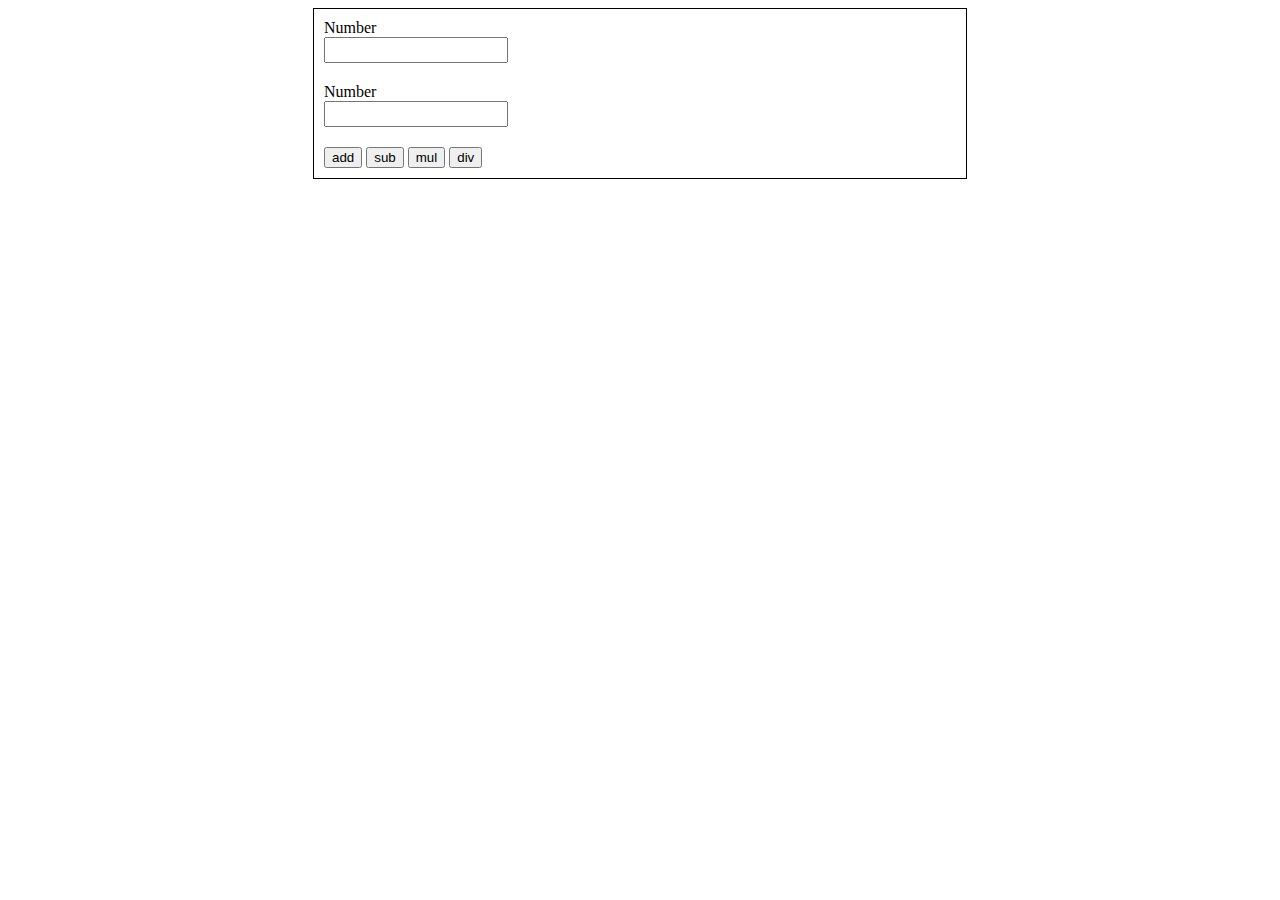
<file: a/index.html>
<!DOCTYPE html>
<html lang="en">
  <head>
    <meta charset="UTF-8" />
    <meta name="viewport" content="width=device-width, initial-scale=1.0" />
    <title>Document</title>
    <link rel="stylesheet" href="style.css" />
  </head>
  <body>
    <form action="cal" id="calculater">
      <div class="input-one">
        <label for="number">Number</label>
        <input type="number" name="number" id="number" />
      </div>
      <div class="input-one">
        <label for="number">Number</label>
        <input type="number" name="number" id="number1" />
      </div>
      <input type="button" value="add" id="add" />
      <input type="button" value="sub" id="sub" />
      <input type="button" value="mul" id="mul" />
      <input type="button" value="div" id="div" />
    </form>
    <div id="answer"><a href="#"></a></div>
    <script src="script.js"></script>
  </body>
</html>
</file>
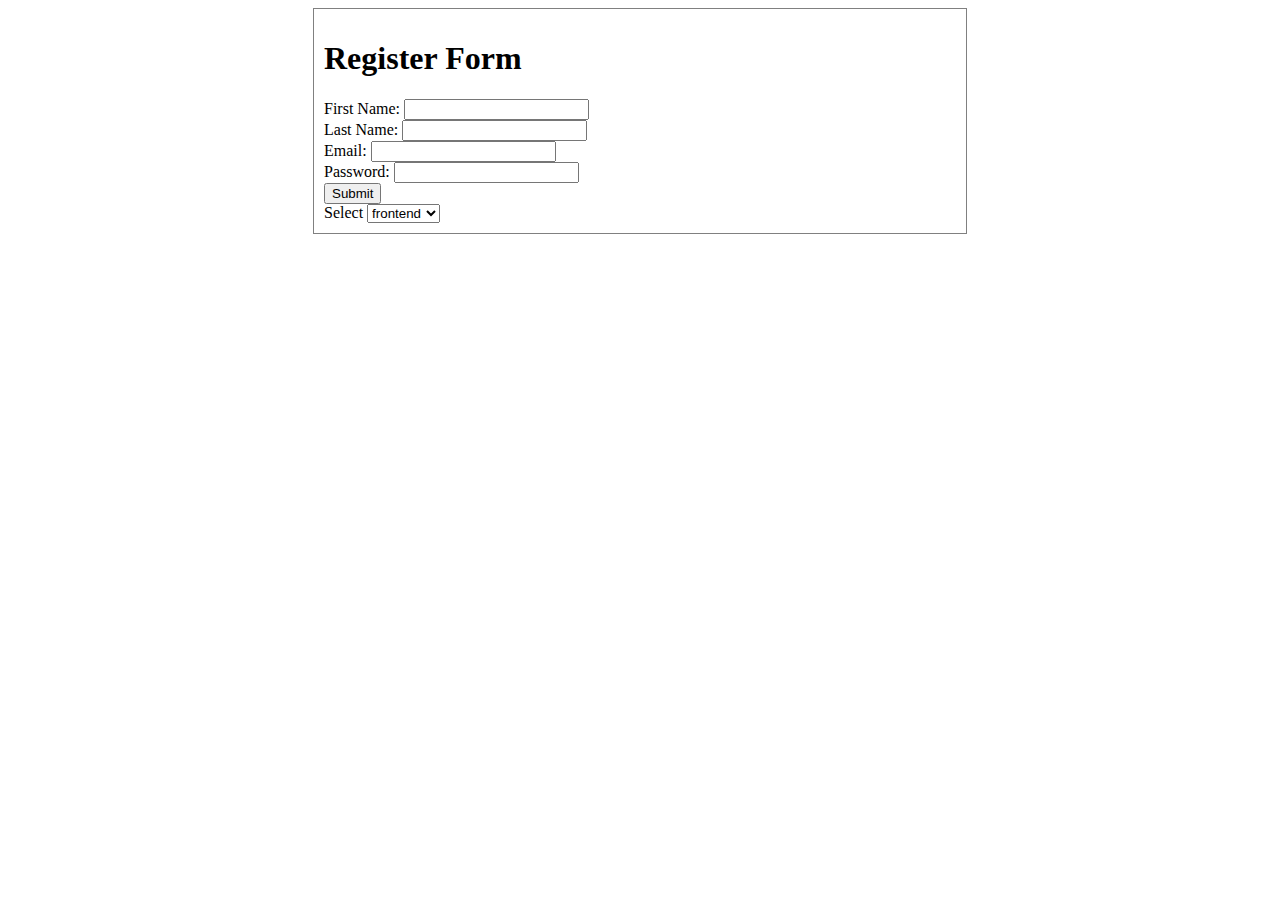
<file: folder2/index.html>
<!DOCTYPE html>
<html lang="en">
  <head>
    <meta charset="UTF-8" />
    <meta name="viewport" content="width=device-width, initial-scale=1.0" />
    <title>Document</title>
    <link rel="stylesheet" href="style.css" />
  </head>
  <body>
    <form action="register" id="register-form">
      <div class="container">
        <h1>Register Form</h1>
        <div id="one1">
          <label for="fname">First Name:</label>
          <input type="text" id="one" name="fname" required />
        </div>
        <div id="two2">
          <label for="lname">Last Name:</label>
          <input type="text" id="two" name="lname" required />
        </div>
        <div id="three3">
          <label for="email">Email:</label>
          <input type="email" id="three" name="email" required />
        </div>
        <div id="fhour4">
          <label for="pwd">Password:</label>
          <input type="password" id="fhour" name="pwd" />
        </div>
        <div id="submit">
          <button type="submit">Submit</button>
        </div>
      </div>
      <label for="select">Select</label>
      <select name="" id="">
        <option value="frontend">frontend</option>
        <option value="backend">backend</option>
      </select>
    </form>

    <div id="area"></div>

    <script src="script.js"></script>
  </body>
</html>
</file>
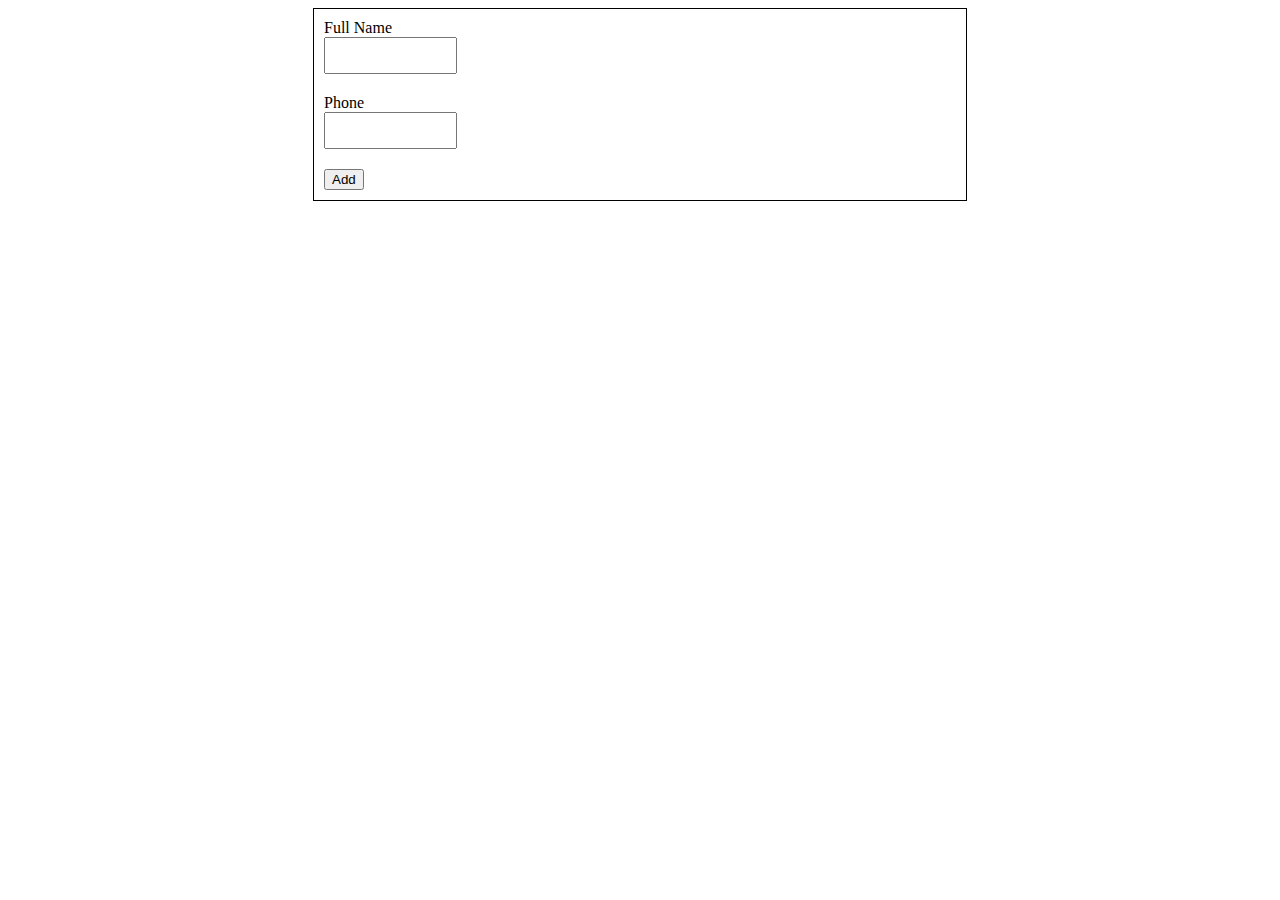
<file: j/index.html>
<html lang="en">
  <head>
    <meta charset="UTF-8" />
    <meta name="viewport" content="width=device-width, initial-scale=1.0" />
    <title>Document</title>
    <link rel="stylesheet" href="style.css" />
    <link rel="preconnect" href="https://fonts.googleapis.com">
<link rel="preconnect" href="https://fonts.gstatic.com" crossorigin>
<link href="https://fonts.googleapis.com/css2?family=Sevillana&display=swap" rel="stylesheet">
  </head>
  <body>
    <form action="" class="myForm">
      <div class="input-one">
        <label for="name">Full Name</label>
        <input type="text" name="name" id="name" />
      </div>
      <div class="input-one">
        <div class="input-one"></div>
        <label for="phone">Phone</label>
        <input type="text" name="phone" id="phone" />
      </div>
      <input type="submit" value="Add" id="submit">
    </form>
    <script src="script.js"></script>
    
  </body>
</html>
</file>
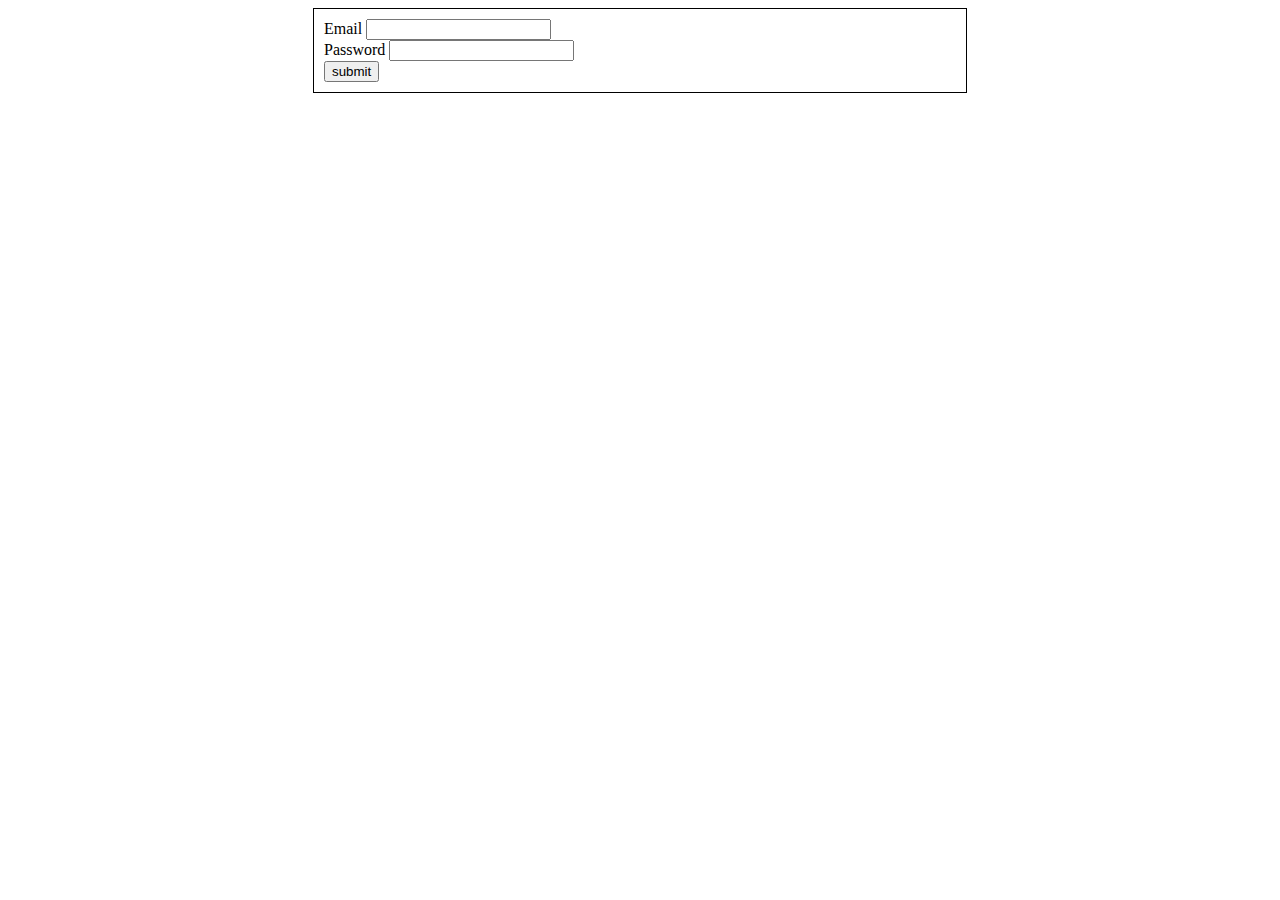
<file: new/index.html>
<html lang="en">
  <head>
    <meta charset="UTF-8" />
    <meta name="viewport" content="width=device-width, initial-scale=1.0" />
    <title>Document</title>
    <link rel="stylesheet" href="stayl.css" />
  </head>
  <body>
    <form action="" class="loginform">
      <div class="input-one">
        <label for="email">Email</label>
        <input type="text" name="email" id="email" />
      </div>
      <div class="input-one">
        <label for="password">Password</label>
        <input type="password" name="email" id="password" />
      </div>
      <input type="button" value="submit" id="submit" />
      <!-- <div class="input-two">
            <label for="number">Number</label>
            <input type="number" name="number" id="number1">
        </div>
        <div class="input-two">
            <label for="number">Number</label>
            <input type="number" name="number" id="number2">
        </div>
        <div class="button"></div>
           <input type="button" value="Add" id="add">
           <input type="button" value="Sub" id="sub">
           <input type="button" value="Div" id="div">
           <input type="button" value="Mul" id="mul">
        </div> -->
    </form>
    <script src="script.js"></script>
  </body>
</html>
</file>
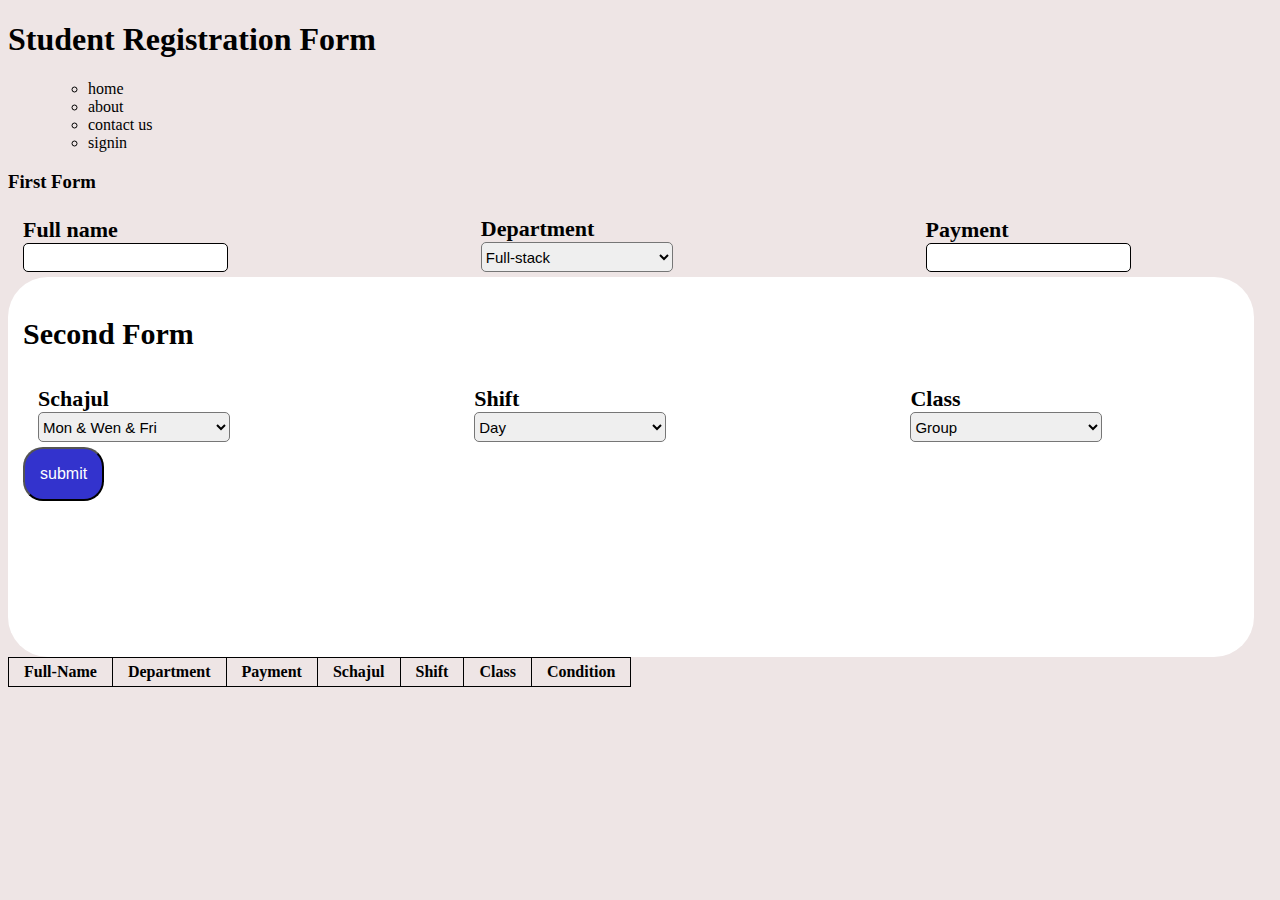
<file: registration2/index.html>
<!DOCTYPE html>
<html lang="en">
  <head>
    <meta charset="UTF-8" />
    <meta name="viewport" content="width=device-width, initial-scale=1.0" />
    <title>Registration</title>
    <link rel="stylesheet" href="style.css" />
  </head>
  <body>
    <div id="root">
      <header><h1>Student Registration Form</h1></header>
      <menu>
        <ul>
          <li>home</li>
          <li>about</li>
          <li>contact us</li>
          <li>signin</li>
        </ul>
      </menu>
      <div className="head">
        <h3>First Form</h3>
        <div class="first">
          <form action="" id="form" class="form">
            <div class="second">
              <label for="name">Full name</label>
              <input type="text" id="nam" required />
            </div>
            <div class="second">
              <label for="department">Department </label>
              <select id="department">
                <option value="full-stack">Full-stack</option>
                <option value="frontend">Front End Development</option>
                <option value="backend">Back End Development</option>
              </select>
            </div>
            <div class="second">
              <label for="number">Payment </label>
              <input type="number" id="payment" required />
            </div>
          </form>
        </div>
      </div>
      <div class="head">
        <h3>Second Form</h3>
        <div class="first">
          <form action="" id="form" class="form">
            <div class="second">
              <label for="name">Schajul</label>
              <select name="sch" id="sch">
                <option value="Mon & Wen & Fri">Mon & Wen & Fri</option>
                <option value="Tue & Thu & Sat">Tue & Thu & Sat</option>
                <option value="Wekend">Wekend</option>
              </select>
            </div>
            <div class="second">
              <label for="Shift">Shift </label>
              <select id="shift">
                <option value="Day">Day</option>
                <option value="night">Night</option>
              </select>
            </div>
            <div class="second">
              <label for="class">Class</label>
              <select name="class" id="class">
                <option value="Group">Group</option>
                <option value="One2one">One2one</option>
                <option value="Privat">Privat</option>
              </select>
            </div>
          </form>
          <input id="submit" type="button" value="submit" />
        </div>
      </div>

      <div id="entry">
        <table>
          <thead>
            <tr>
              <th>Full-Name</th>
              <th>Department</th>
              <th>Payment</th>
              <th>Schajul</th>
              <th>Shift</th>
              <th>Class</th>
              <th>Condition</th>
            </tr>
          </thead>
          <tbody id="Body"></tbody>
        </table>
      </div>
    </div>
    <script src="script.js"></script>
  </body>
</html>
</file>
<file: a/style.css>
.input-one {
  display: block;
  margin-bottom: 20px;
}

.input-one label {
  display: block;
}

.input-one input {
  padding: 3px 8px;
  font-family: "Sevillana", cursive;
}
#calculater {
  border: 1px solid black;
  display: block;
  margin: auto;
  width: 50%;
  padding: 10px;
}
</file>
<file: folder2/style.css>
#register-form {
  border: 1px solid grey;
  display: block;
  margin: auto;
  width: 50%;
  padding: 10px;
}
</file>
<file: j/style.css>
.input-one {
  display: block;
  margin-bottom: 20px;
}

.input-one label {
  display: block;
}

.input-one input {
  padding: 3px 8px;
  font-family: 'Sevillana', cursive;
}
.myForm {
  border: 1px solid black;
  display: block;
  margin: auto;
  width: 50%;
  padding: 10px;
}
</file>
<file: new/stayl.css>
.loginform {
    display: block;
}


.input-two {
    display: block;
    
    margin-bottom: 2px;
}

.input-two label {
    display: block;
}

.input-two input {
    padding: 3px 8px;
    font-family: 'Sevillana', cursive;
  }

.loginform {
    border: 1px solid black;
    display: block;
    margin: auto;
    width: 50%;
    padding: 10px;
}

.button {
    margin: 20px;
}
</file>
<file: registration2/style.css>
body {
  background-color: rgba(224, 206, 206, 0.534);
  margin-top: 10px;
}

.head {
  background-color: white;
  padding: 10px 15px;
  font-size: large;
  height: 40vh;
  width: 95vw;
  border-radius: 40px;
}

.head h3 {
  font-size: 30px;
  font-weight: 600;
}

.head .first #submit {
  padding: 5px 15px;
  background-color: rgba(9, 9, 195, 0.829);
  color: #fff;
  text-decoration: none;
  cursor: pointer;
  transition: all 0.3s ease-in-out;
  line-height: 40px;
  outline: none;
  border-radius: 20px;
  /* font-family: "Arial", sans-serif; */
  font-size: 16px;
}



.first .form {
  display: flex;
  justify-content: space-between;
  align-items: center;
}

#form .second {
  margin-right: 10%;
  padding: 5px 15px;
}

.second label {
  font-size: 22px;
  font-weight: 550;
  display: block;
}

.second input {
  width: 80;
  height: 25px;
  border-radius: 5px;
  border: 1px solid;
  font-size: 15px;
}

.second select {
  width: 15vw;
  height: 30px;
  border-radius: 5px;
  font-size: 15px;
}

.first button {
  background-color: #ff7b72;
  color: white;
  text-align: center;
  padding: 10px 40px;
}

table {
  border-collapse: collapse;
}

th,
td,
tr {
  border: 1px solid black;
  padding: 5px 15px;
}
</file>
